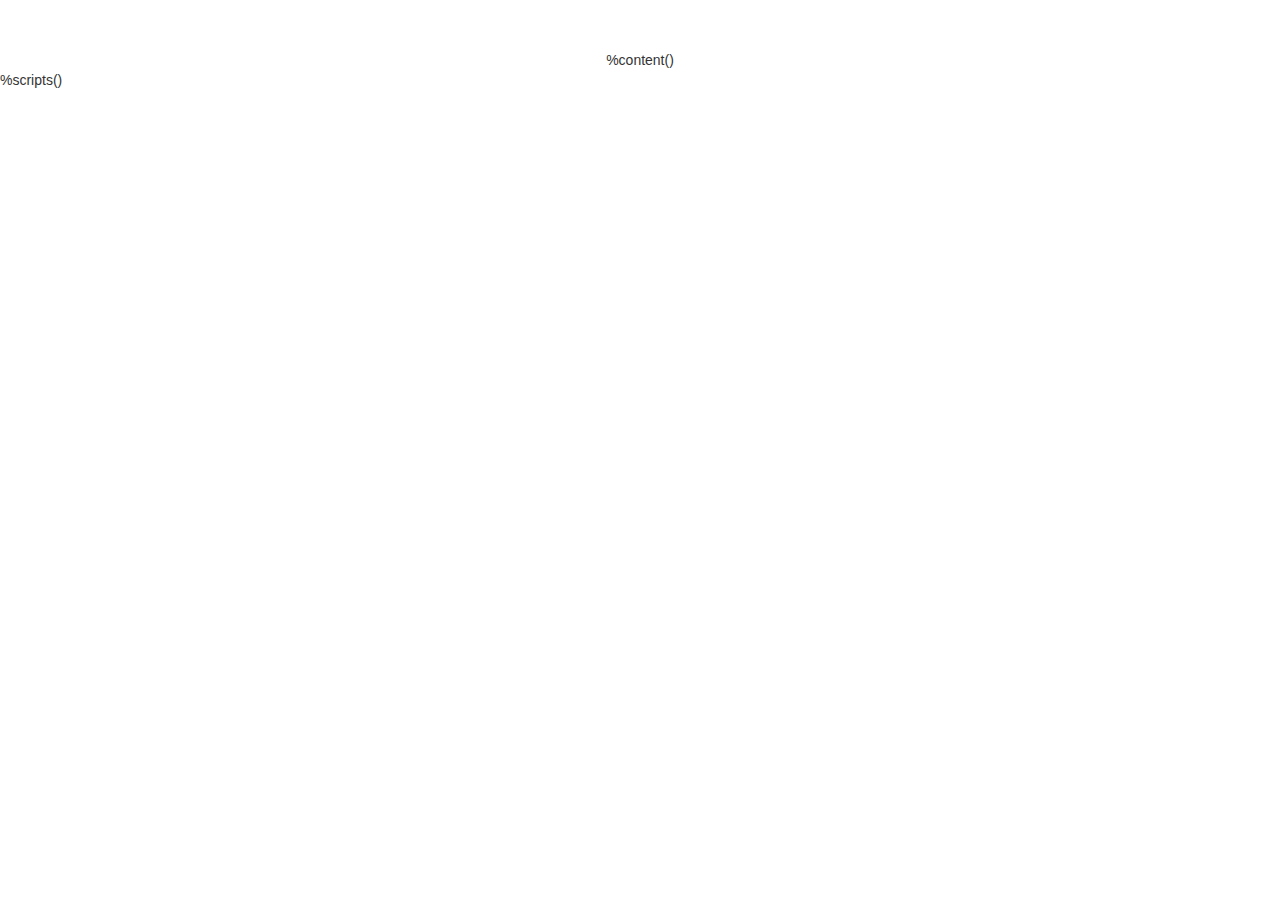
<file: views/base.html>
<!DOCTYPE html>
<html>
    <head>
        <meta charset="utf-8">
        <meta name="viewport" content="width=device-width">
        <link rel="stylesheet" type="text/css" href="/static/css/chessboard-0.3.0.min.css">
        <link rel="stylesheet" href="https://maxcdn.bootstrapcdn.com/bootstrap/3.3.6/css/bootstrap.min.css">
        <link rel="stylesheet" type="text/css" href="/static/css/main.css">
        <title>{{title if defined('title') else 'Stateless Chess'}}</title>
    </head>
    <body>
        <div class="container" style="max-width: 500px; text-align: center; margin-top: 50px">
%content()
        </div>
%scripts()
    </body>
</html>
</file>
<file: static/css/main.css>
td > a {
    /* Make entire table element clickable */
    display:block;
    width:100%;
    height:100%; 
}
</file>
<file: static/css/chessboard-0.3.0.min.css>
/*! chessboard.js v0.3.0 | (c) 2013 Chris Oakman | MIT License chessboardjs.com/license */
.clearfix-7da63{clear:both}.board-b72b1{border:2px solid #404040;-moz-box-sizing:content-box;box-sizing:content-box}.square-55d63{float:left;position:relative;-webkit-touch-callout:none;-webkit-user-select:none;-khtml-user-select:none;-moz-user-select:none;-ms-user-select:none;user-select:none}.white-1e1d7{background-color:#f0d9b5;color:#b58863}.black-3c85d{background-color:#b58863;color:#f0d9b5}.highlight1-32417,.highlight2-9c5d2{-webkit-box-shadow:inset 0 0 3px 3px yellow;-moz-box-shadow:inset 0 0 3px 3px yellow;box-shadow:inset 0 0 3px 3px yellow}.notation-322f9{cursor:default;font-family:"Helvetica Neue",Helvetica,Arial,sans-serif;font-size:14px;position:absolute}.alpha-d2270{bottom:1px;right:3px}.numeric-fc462{top:2px;left:2px}
</file>
